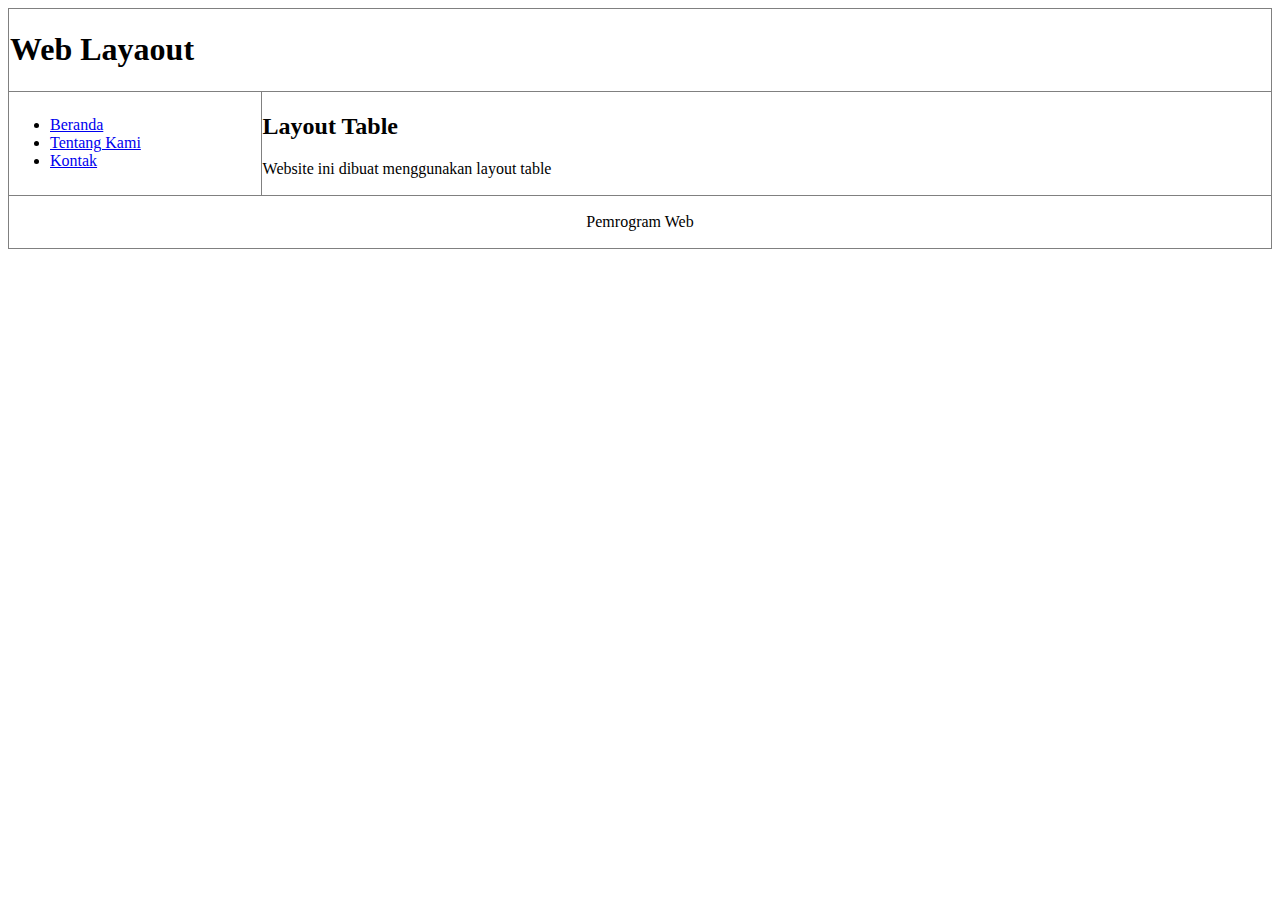
<file: Pertemuan 3-Weblayout/index.html>
<!DOCTYPE html>
<html lang="en">
<head>
    <meta charset="UTF-8">
    <meta name="viewport" content="width=device-width, initial-scale=1.0">
    <title>HTML Table layout</title>
</head>
<body>
    <table border="1" style="width: 100%; border-collapse: collapse;">
        <tr>
            <td colspan="2">
                <h1> Web Layaout </h1>
            </td>
        </tr>
        <tr>
            <td style="width: 20%;">
                <ul>
                    <li><a href="#">Beranda</a></li>
                    <li><a href="#">Tentang Kami</a></li>
                    <li><a href="#">Kontak</a></li>
                </ul>
            </td>
            <td>
                <h2> Layout Table </h2>
                <p> Website ini dibuat menggunakan layout table </p>
            </td>
        </tr>
        <tr>
            <td colspan="2" style="text-align: center;">
                <p> Pemrogram Web </p>
            </td>
        </tr>
    </table>
</body>
</html>
</file>
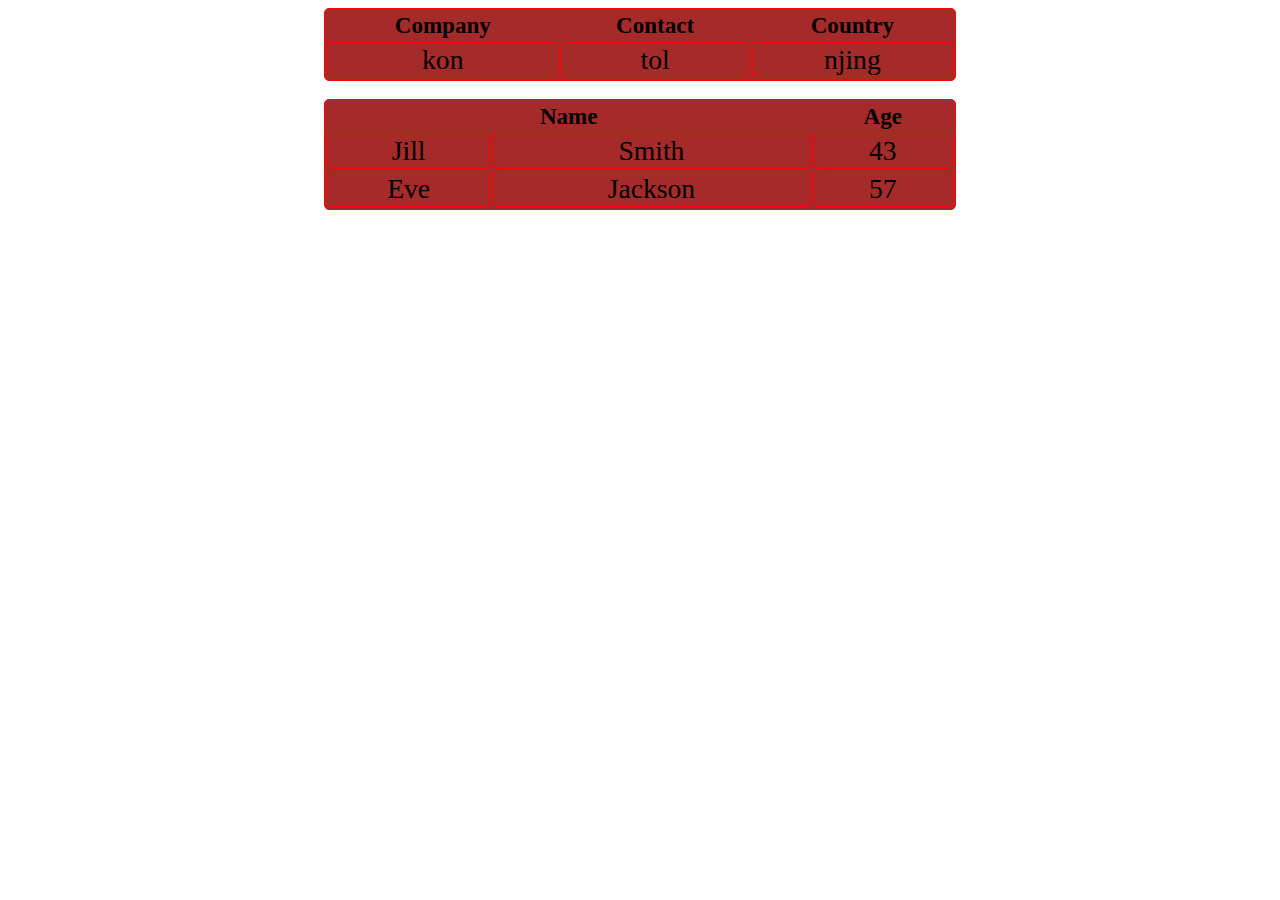
<file: Pertemuan_2/index.html>
<!DOCTYPE html>
<html lang="en">
<head>
    <meta charset="UTF-8">
    <meta name="viewport" content="width=device-width, initial-scale=1.0">
    <title>Document</title>
</head>

<style>
    table,tr,td{
        border: 1px solid red;
        text-align: center;
        border-radius: 5px;
        background-color: brown;
        font-size: larger;
    }
    table{
        margin-left: auto;
        margin-right: auto;
        width:50%;  
    }

    th{

    }
</style>

<body>
    <table >
        <tr>
            <th>Company</th>
            <th>Contact</th>
            <th>Country</th>
        </tr>
        <tr>
            <td>kon</td>
            <td>tol</td>
            <td>njing</td>
        </tr>
    </table>
    <br>
    <table>
        <tr>
            <th colspan="2">Name</th>
            <th>Age</th>
          </tr>
          <tr>
            <td>Jill</td>
            <td>Smith</td>
            <td>43</td>
          </tr>
          <tr>
            <td>Eve</td>
            <td>Jackson</td>
            <td>57</td>
          </tr>
    </table>
</body>
</html>
</file>
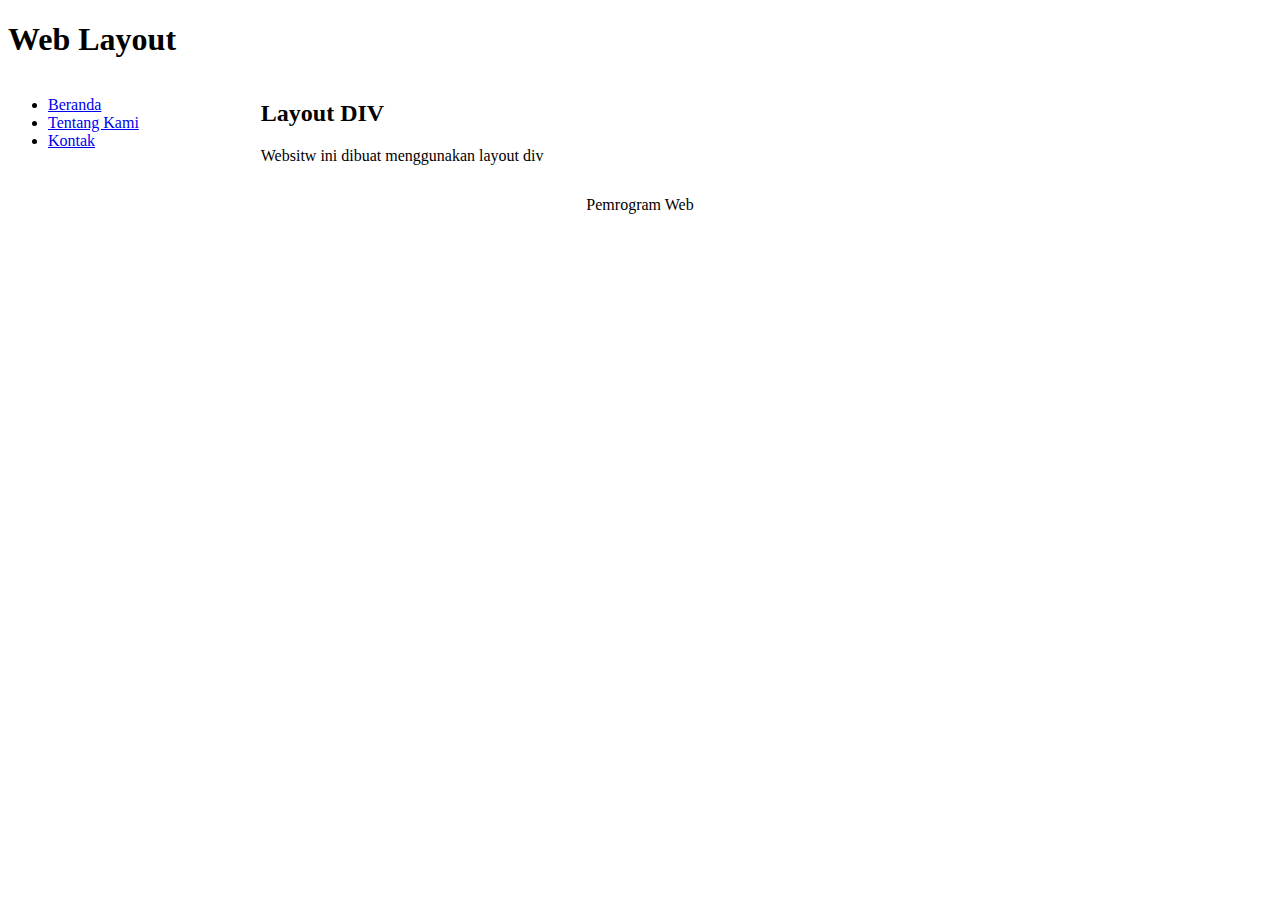
<file: Pertemuan 3-Weblayout/divbase.html>
<!DOCTYPE html>
<html lang="en">
<head>
    <meta charset="UTF-8">
    <meta name="viewport" content="width=device-width, initial-scale=1.0">
    <title>Document</title>
</head>
<style>
    .container{
        width: 100%;
    }
    .wrapper{
        width: 100%;
        min-height: 100px;
    }
    .nav, .section{
        float: left;
    }
    .nav{
        width: 20%;
    }
    .section{
        width: 80%;
    }
    .footer{
        text-align: center;
    }
</style>
<body>
    <div class="container">
        <div class="header">
            <h1>Web Layout</h1>
        </div>
        <div class="wrapper">
            <div class="nav">
                <ul>
                    <li><a href="#">Beranda</a></li>
                    <li><a href="#">Tentang Kami</a></li>
                    <li><a href="#">Kontak</a></li>
                </ul>
            </div>
            <div class="section">
                <h2>Layout DIV</h2>
                <p>Websitw ini dibuat menggunakan layout div</p>
            </div>
        </div>
        <div class="footer">
            <p>Pemrogram Web</p>
        </div>
    </div>
</body>
</html>
</file>
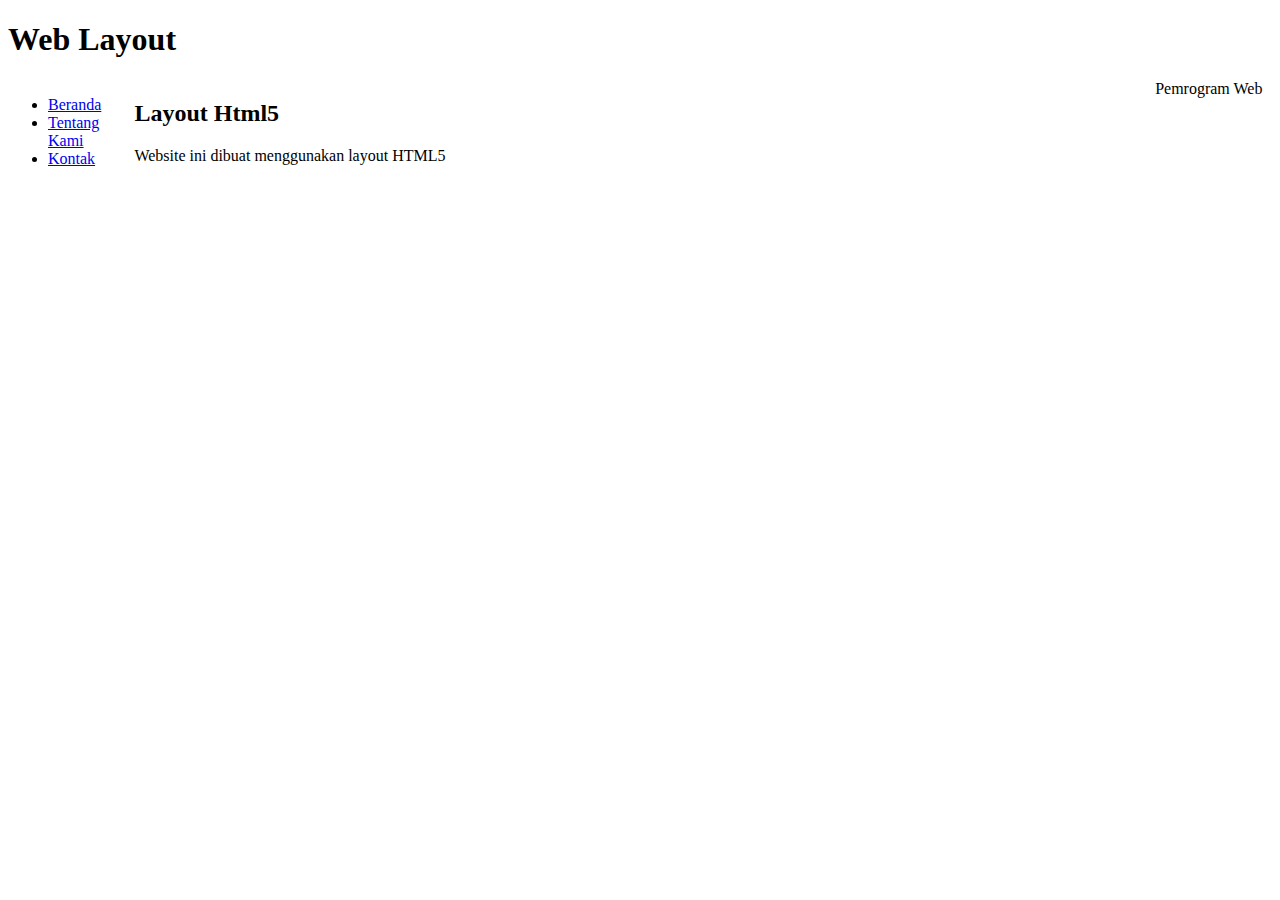
<file: Pertemuan 3-Weblayout/Html5layout.html>
<!DOCTYPE html>
<html lang="en">
<head>
    <meta charset="UTF-8">
    <meta name="viewport" content="width=device-width, initial-scale=1.0">
    <title>Document</title>
</head>
<style>
        
    aside {
        width: 10%;
        float: left;
        min-width: 120px;
    }
    section{
        width: 80%;
        float: left;
        min-width: 120px;
    }
    footer{
        text-align: center;
    }
</style>
<body>
    
    
    <header>
        <h1> Web Layout</h1>
    </header>
    
    <aside>
        <ul>
            <li><a href="#">Beranda</a></li>
            <li><a href="#">Tentang Kami</a></li>
            <li><a href="#">Kontak</a></li>
        </ul>
    </aside>

    <section>
        <h2>Layout Html5</h2>
        <p>Website ini dibuat menggunakan layout HTML5</p>
    </section>
    <footer>
        <p>Pemrogram Web</p>
    </footer>
</body>
</html>
</file>
